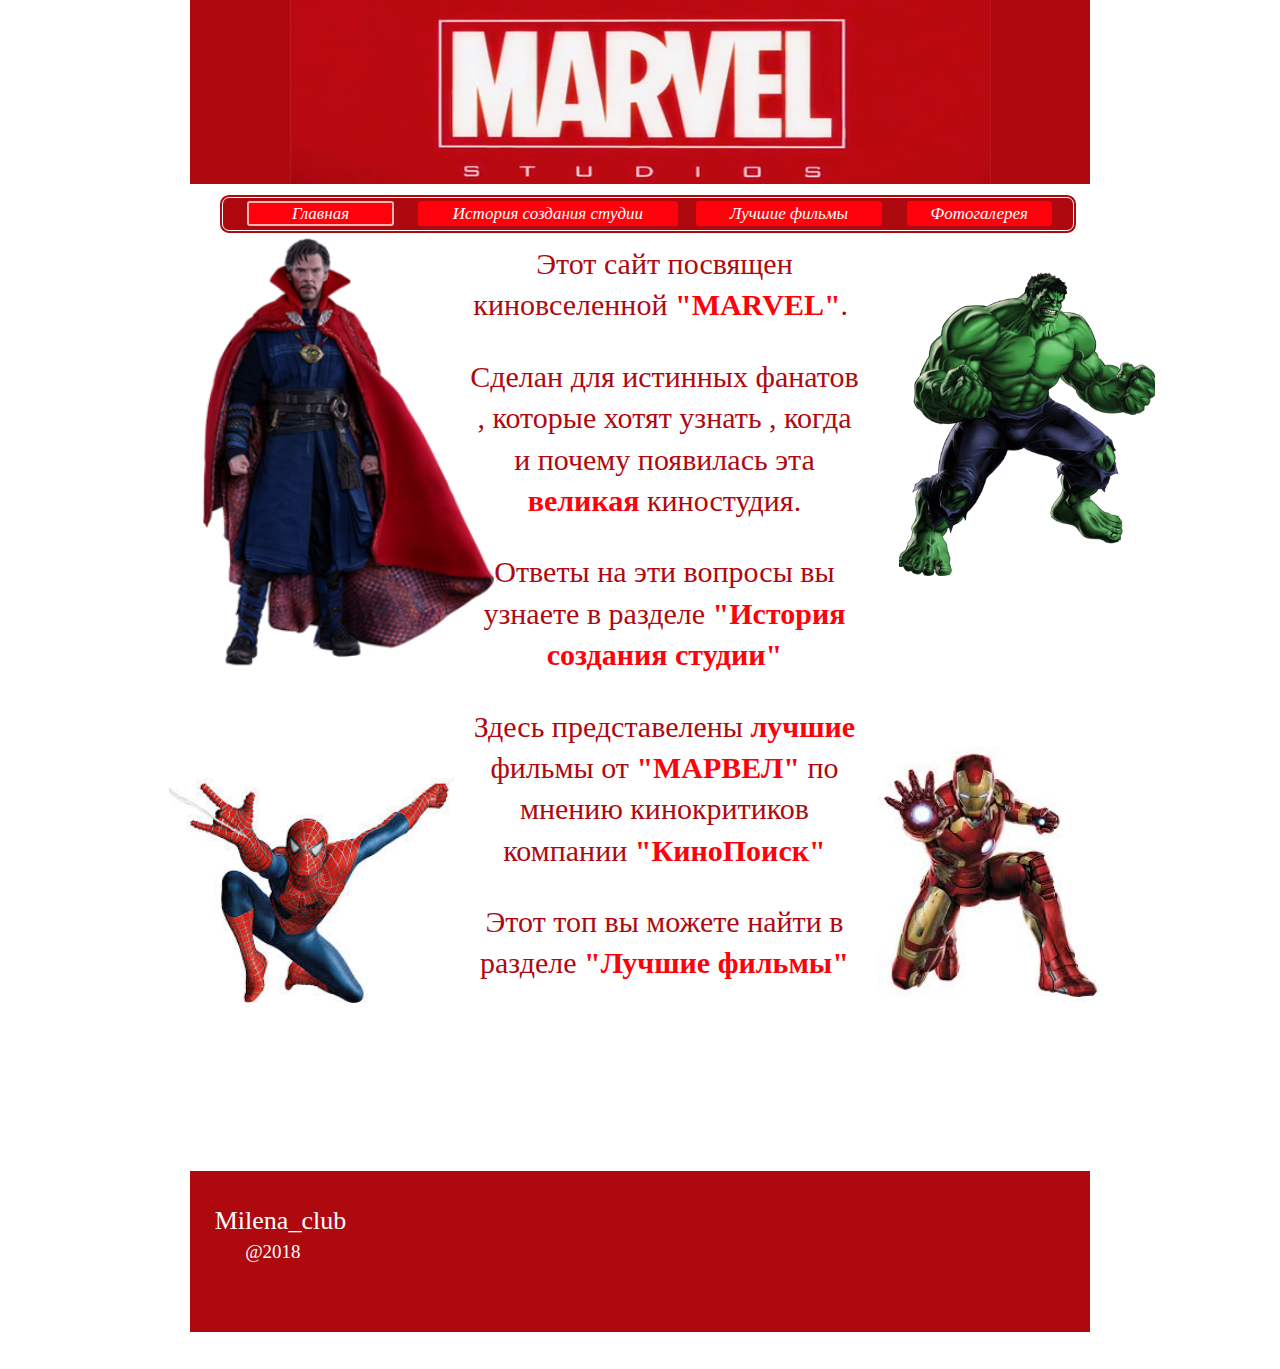
<file: index.html>
<!doctype html>
<html>
<head>
  <meta charset="utf-8">
  <meta name="viewport" content="initial-scale=1.0">
  <title>Marvel studios - лучшая компания в мире</title>
  <link rel="stylesheet" href="css/standardize.css">
  <link rel="stylesheet" href="css/index-grid.css">
  <link rel="stylesheet" href="css/index.css">
</head>
<body class="body page-index clearfix">
  <div class="container container-1 clearfix">
    <div class="container container-2"></div>
    <div class="element element-1"></div>
    <div class="container container-3 clearfix">
      <button onClick="window.location='index.html';" class="_button _button-1">Главная</button>
      <button onClick="window.location='index-copy.html';" class="_button _button-2">История создания студии</button>
      <button onClick="window.location='index-copy-copy.html';" class="_button _button-3">Лучшие фильмы</button>
      <button onClick="window.location='index-copy-copy2.html';" class="_button _button-4">Фотогалерея</button>
    </div>
    <div class="text text-1">
      <p>Этот сайт посвящен киновселенной <span>"MARVEL"</span>.&nbsp;</p>
      <p>Сделан для истинных фанатов , которые хотят узнать , когда и почему появилась эта <span>великая </span>киностудия.</p>
      <p>Ответы на эти вопросы вы узнаете в разделе <span>"История создания студии"</span></p>
      <p>Здесь представелены <span>лучшие </span>фильмы от <span>"МАРВЕЛ"</span> по мнению кинокритиков компании <span>"КиноПоиск"</span></p>
      <p>Этот топ вы можете найти в разделе <span>"Лучшие фильмы"</span></p>
</div>
    <div class="element element-2"></div>
    <div class="element element-3"></div>
    <div class="element element-4"></div>
    <div class="container container-4 clearfix">
      <p class="text text-2">Milena_club</p>
      <p class="text text-3">@2018</p>
    </div>
  </div>
</body>
</html>
</file>
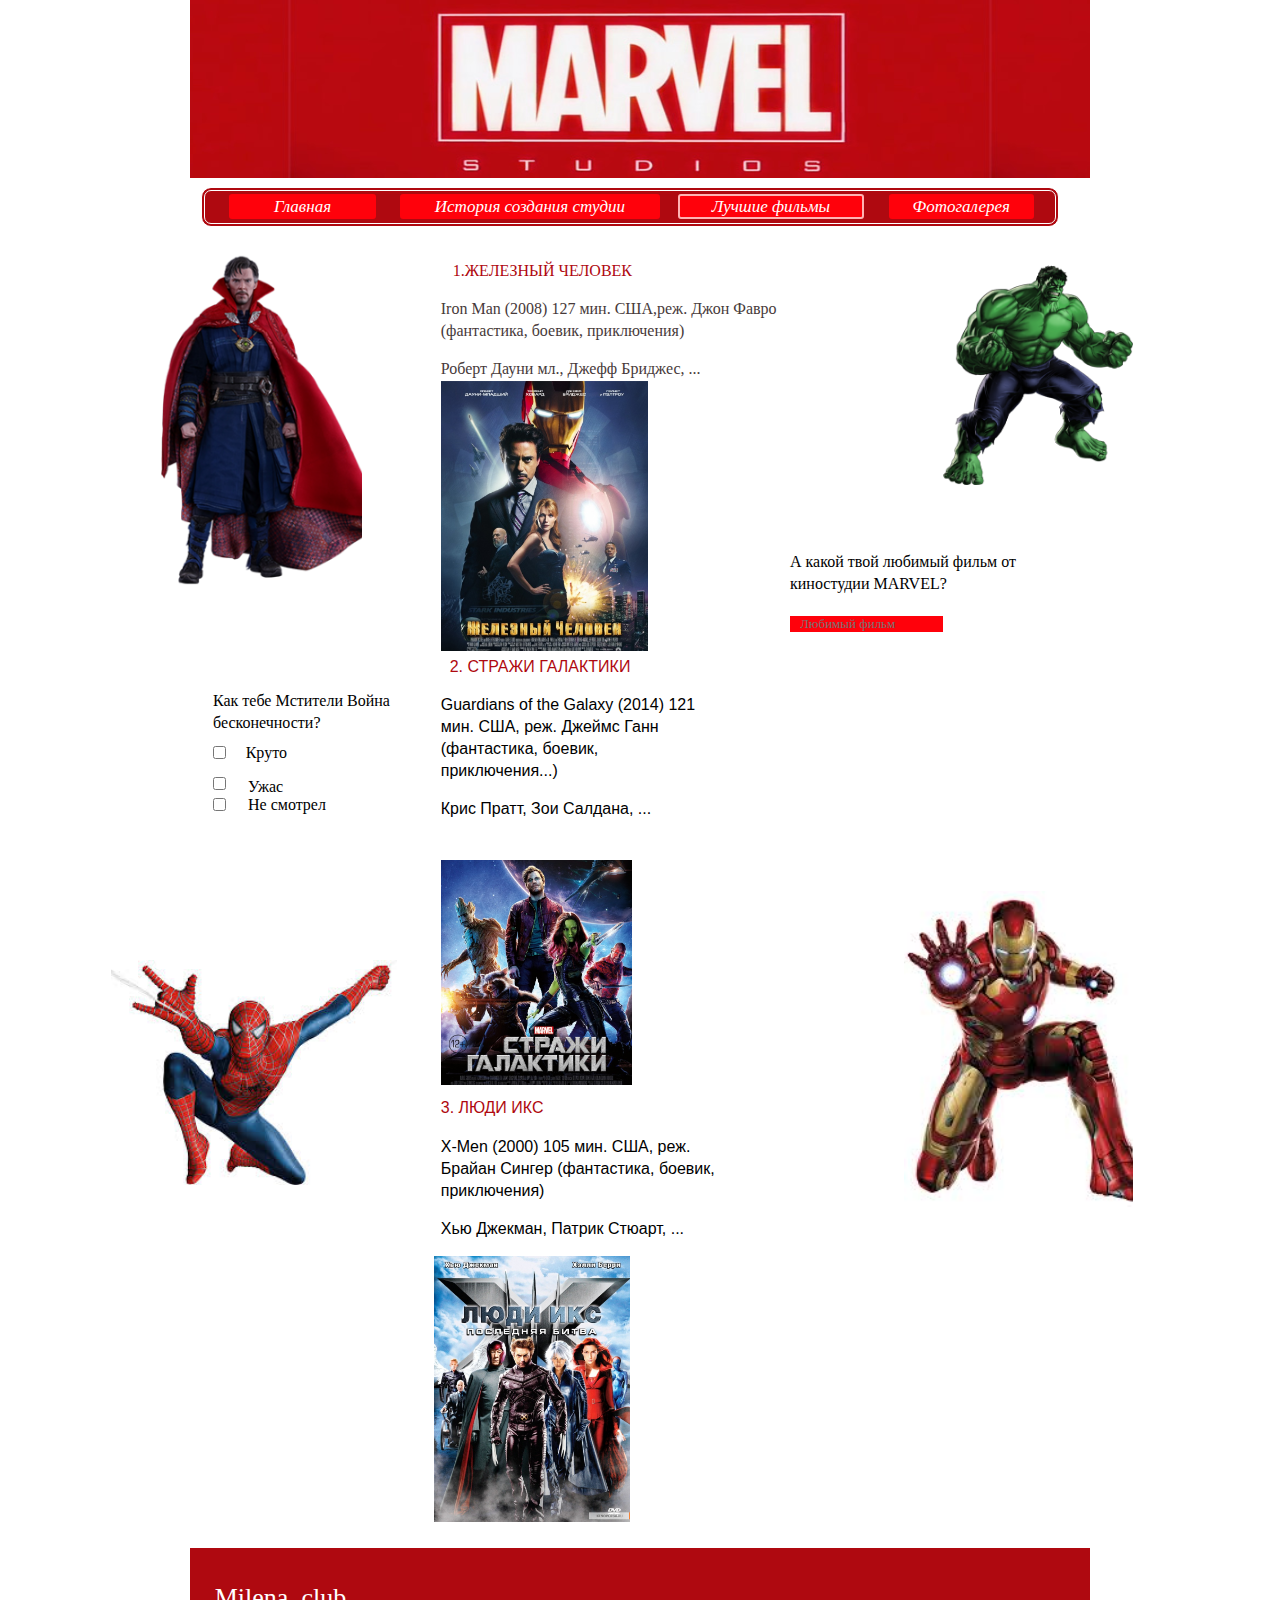
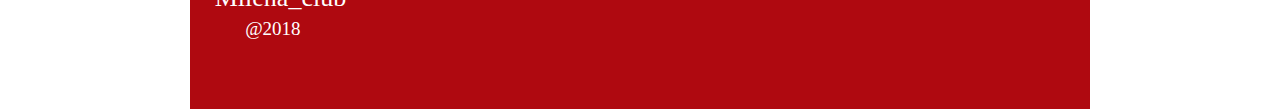
<file: index-copy-copy.html>
<!doctype html>
<html>
<head>
  <meta charset="utf-8">
  <meta name="viewport" content="initial-scale=1.0">
  <title>MARVEL</title>
  <link rel="stylesheet" href="css/standardize.css">
  <link rel="stylesheet" href="css/index-copy-copy-grid.css">
  <link rel="stylesheet" href="css/index-copy-copy.css">
</head>
<body class="body page-index-copy-copy clearfix">
  <div class="container container-1 clearfix">
    <div class="container container-2"></div>
    <div class="container container-3 clearfix">
      <button onClick="window.location='index.html';" class="_button _button-1">Главная</button>
      <button onClick="window.location='index-copy.html';" class="_button _button-2">История создания студии</button>
      <button onClick="window.location='index-copy-copy.html';" class="_button _button-3">Лучшие фильмы</button>
      <button onClick="window.location='index-copy-copy2.html';" class="_button _button-4">Фотогалерея</button>
      <div class="element element-1"></div>
    </div>
    <div class="text text-1">
      <p>
<span>&nbsp; &nbsp;1.Железный человек</span></p>
      <p><a>Iron Man (2008) 127 мин.
США,реж. Джон Фавро
(фантастика, боевик, приключения)</a></p>
      <p><a>Роберт Дауни мл., Джефф Бриджес, ...&nbsp;</a><br>
</p>
</div>
    <div class="element element-2"></div>
    <div class="element element-3"></div>
    <p class="text text-2">А какой твой любимый фильм от киностудии MARVEL?</p>
    <input class="_input" placeholder="Любимый фильм" type="text">
    <p class="text text-3">Как тебе Мстители Война бесконечности?</p>
    <label class="checkbox-label checkbox-label-1 clearfix">
      <input class="checkbox" type="checkbox">
      <p class="text text-4">Круто</p>
    </label>
    <input class="checkbox checkbox-2" type="checkbox">
    <label class="checkbox-label checkbox-label-2"></label>
    <label class="checkbox-label checkbox-label-3 clearfix">
      <input class="checkbox" type="checkbox">
      <p class="text text-5">Не смотрел</p>
    </label>
    <p class="text text-6">Ужас</p>
    <div class="text text-7">
      <p>
<span>&nbsp; 2. Стражи Галактики</span>
</p>
      <p>Guardians of the Galaxy (2014) 121 мин.
США, реж. Джеймс Ганн
(фантастика, боевик, приключения...)
</p>
      <p>Крис Пратт, Зои Салдана, ...</p>
</div>
    <div class="element element-4"></div>
    <div class="container container-4"></div>
    <div class="text text-8">
      <p>
 <span>3. Люди Икс</span>
</p>
      <p>X-Men (2000) 105 мин.
США, реж. Брайан Сингер
(фантастика, боевик, приключения)
</p>
      <p>Хью Джекман, Патрик Стюарт, ...</p>
</div>
    <div class="element element-5"></div>
    <div class="element element-6"></div>
    <div class="container container-5 clearfix">
      <p class="text text-9">Milena_club</p>
      <p class="text text-10">@2018</p>
    </div>
  </div>
</body>
</html>
</file>
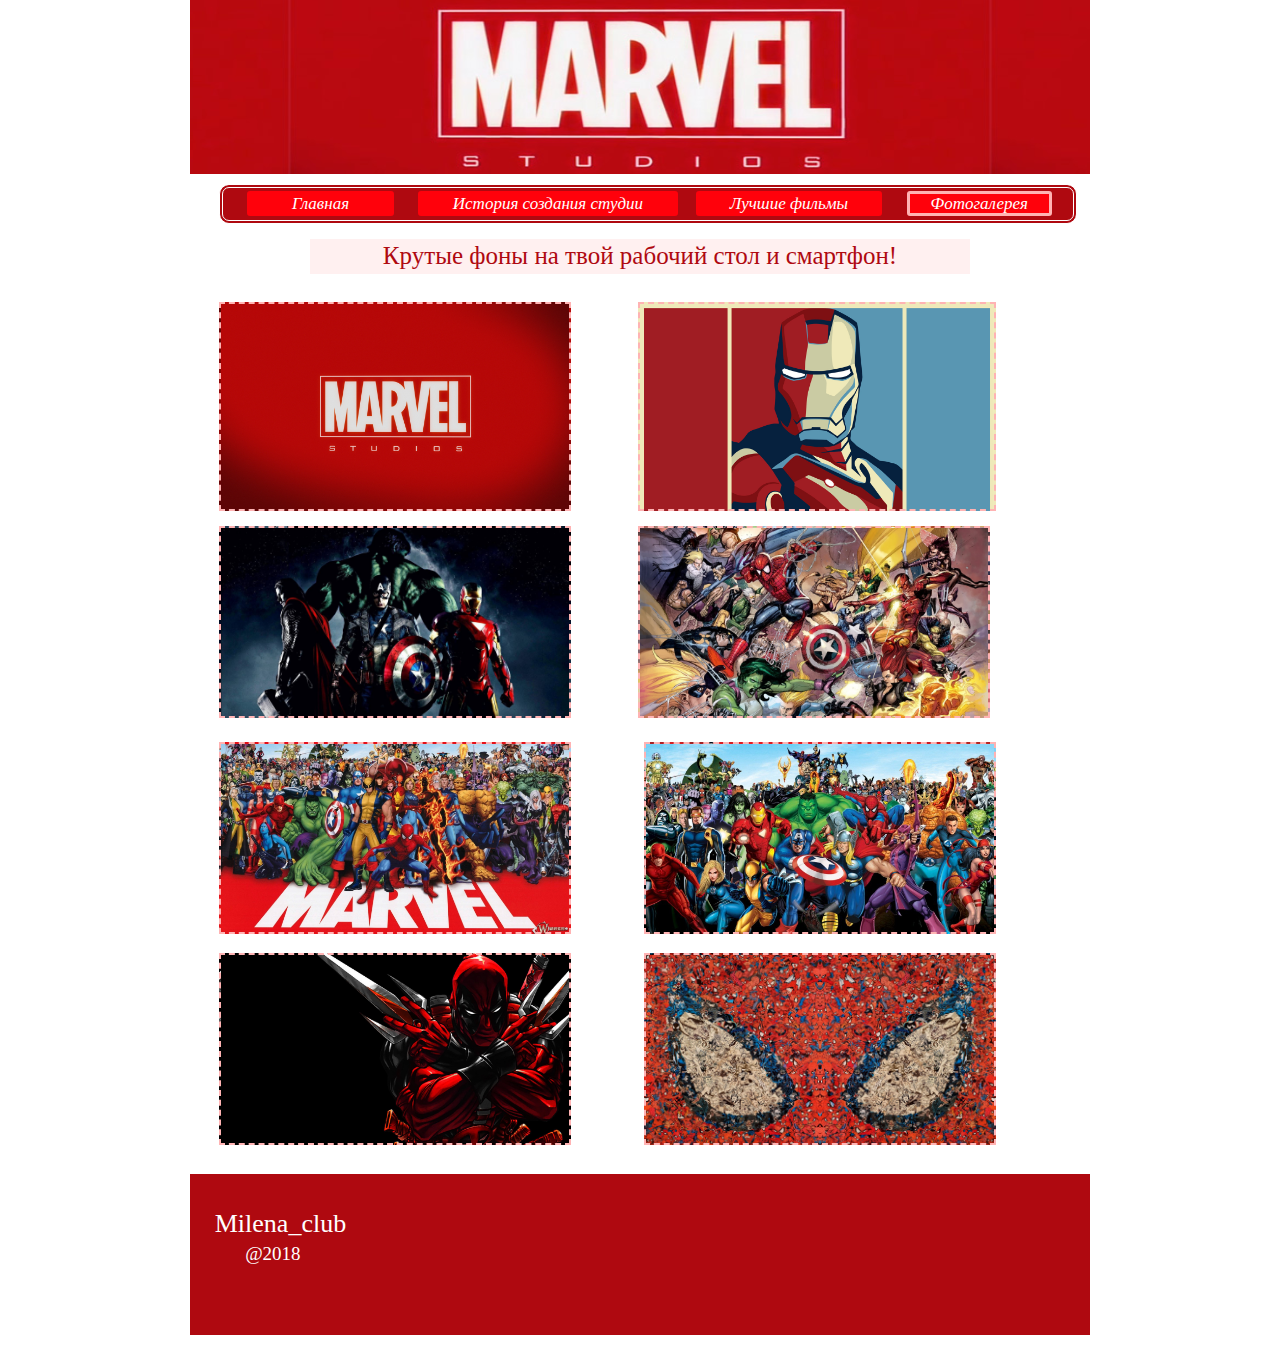
<file: index-copy-copy2.html>
<!doctype html>
<html>
<head>
  <meta charset="utf-8">
  <meta name="viewport" content="initial-scale=1.0">
  <title>Marvel - галерея</title>
  <link rel="stylesheet" href="css/standardize.css">
  <link rel="stylesheet" href="css/index-copy-copy2-grid.css">
  <link rel="stylesheet" href="css/index-copy-copy2.css">
</head>
<body class="body page-index-copy-copy2 clearfix">
  <div class="container _container container-1 clearfix">
    <div class="container container-2"></div>
    <div class="container _container container-3 clearfix">
      <button onClick="window.location='index.html';" class="_button _button-1">Главная</button>
      <button onClick="window.location='index-copy.html';" class="_button _button-2">История создания студии</button>
      <button onClick="window.location='index-copy-copy.html';" class="_button _button-3">Лучшие фильмы</button>
      <button onClick="window.location='index-copy-copy2.html';" class="_button _button-4">Фотогалерея</button>
    </div>
    <p class="text text-1">Крутые фоны на твой рабочий стол и смартфон!</p>
    <div class="element element-1"></div>
    <div class="element element-2"></div>
    <div class="element element-3"></div>
    <div class="element element-4"></div>
    <div class="element element-5"></div>
    <div class="element element-6"></div>
    <div class="element element-7"></div>
    <div class="element element-8"></div>
    <div class="container _container container-4 clearfix">
      <p class="text text-2">Milena_club</p>
      <p class="text text-3">@2018</p>
    </div>
  </div>
</body>
</html>
</file>
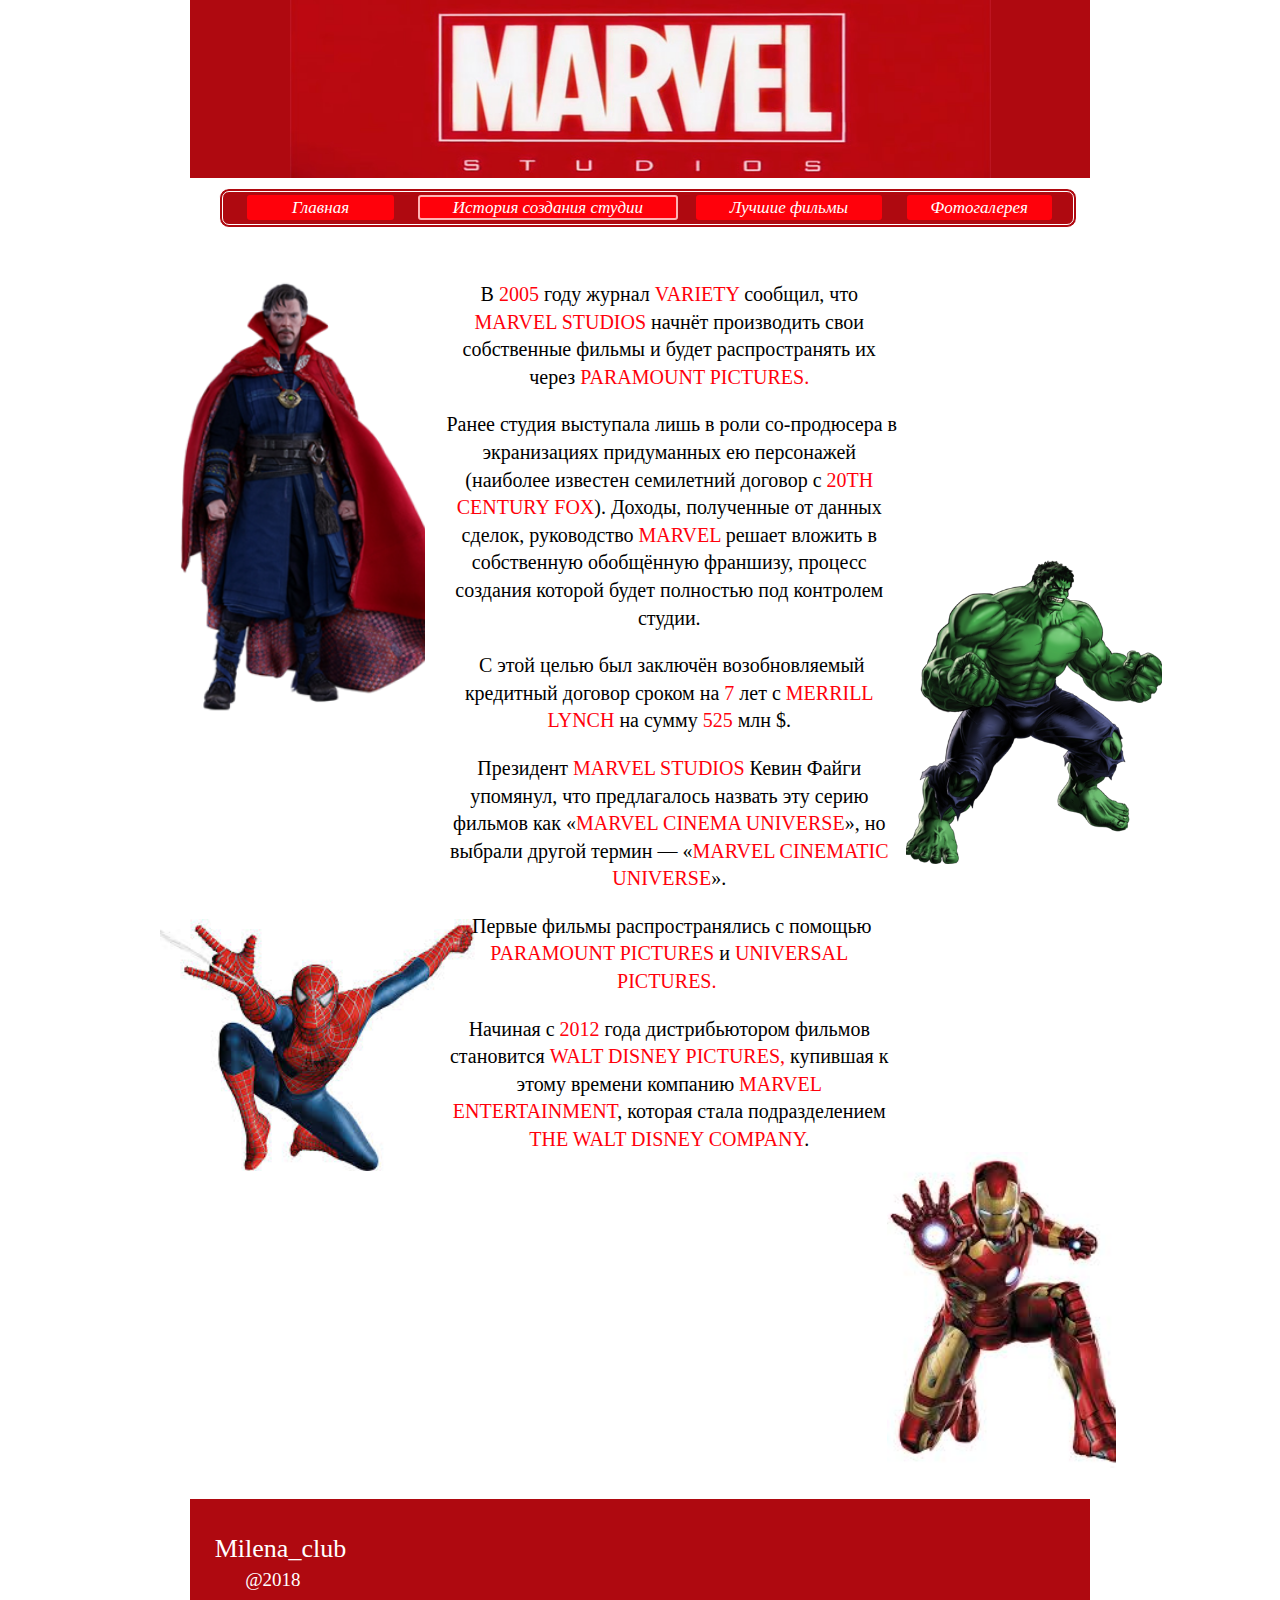
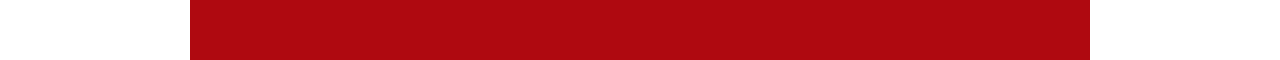
<file: index-copy.html>
<!doctype html>
<html>
<head>
  <meta charset="utf-8">
  <meta name="viewport" content="initial-scale=1.0">
  <title>MARVEL- история создания</title>
  <link rel="stylesheet" href="css/standardize.css">
  <link rel="stylesheet" href="css/index-copy-grid.css">
  <link rel="stylesheet" href="css/index-copy.css">
</head>
<body class="body page-index-copy clearfix">
  <div class="container _container container-1 clearfix">
    <div class="container container-2"></div>
    <div class="container _container container-3 clearfix">
      <button onClick="window.location='index.html';" class="_button _button-1">Главная</button>
      <button onClick="window.location='index-copy.html';" class="_button _button-2">История создания студии</button>
      <button onClick="window.location='index-copy-copy.html';" class="_button _button-3">Лучшие фильмы</button>
      <button onClick="window.location='index-copy-copy2.html';" class="_button _button-4">Фотогалерея</button>
    </div>
    <div class="element element-1"></div>
    <div class="text text-1">
      <p>В <span>2005</span> году журнал <span>Variety</span> сообщил, что <span>Marvel Studios</span> начнёт производить свои собственные фильмы и будет распространять их через<span> Paramount Pictures.</span></p>
      <p>&nbsp;Ранее студия выступала лишь в роли со-продюсера в экранизациях придуманных ею персонажей (наиболее известен семилетний договор с<span> 20th Century Fox</span>). Доходы, полученные от данных сделок, руководство <span>Marvel</span> решает вложить в собственную обобщённую франшизу, процесс создания которой будет полностью под контролем студии.</p>
      <p>&nbsp;С этой целью был заключён возобновляемый кредитный договор сроком на<span> 7</span> лет с <span>Merrill Lynch</span> на сумму <span>525 </span>млн $.</p>
      <p>Президент <span>Marvel Studios</span> Кевин Файги упомянул, что предлагалось назвать эту серию фильмов как «<span>Marvel Cinema Universe</span>», но выбрали другой термин — «<span>Marvel Cinematic Universe</span>».</p>
      <p>&nbsp;Первые фильмы распространялись с помощью <span>Paramount Pictures</span> и <span>Universal Pictures.&nbsp;</span></p>
      <p>Начиная с <span>2012</span> года дистрибьютором фильмов становится <span>Walt Disney Pictures,</span> купившая к этому времени компанию <span>Marvel Entertainment</span>, которая стала подразделением <span>The Walt Disney Company</span>.<br></p>
</div>
    <div class="element element-2"></div>
    <div class="element element-3"></div>
    <div class="container _container container-4 clearfix">
      <p class="text text-2">Milena_club</p>
      <p class="text text-3">@2018</p>
    </div>
    <div class="element element-4"></div>
  </div>
</body>
</html>
</file>
<file: css/index-grid.css>
.fluid-span-1 {
  width: 6.5%;
}

.fluid-span-2 {
  width: 15%;
}

.fluid-span-3 {
  width: 23.5%;
}

.fluid-span-4 {
  width: 32%;
}

.fluid-span-5 {
  width: 40.5%;
}

.fluid-span-6 {
  width: 49%;
}

.fluid-span-7 {
  width: 57.5%;
}

.fluid-span-8 {
  width: 66%;
}

.fluid-span-9 {
  width: 74.5%;
}

.fluid-span-10 {
  width: 83%;
}

.fluid-span-11 {
  width: 91.5%;
}

.fluid-span-12 {
  width: 100%;
}

.fluid-offset-1 {
  margin-left: 8.5%;
}

.fluid-offset-2 {
  margin-left: 17%;
}

.fluid-offset-3 {
  margin-left: 25.5%;
}

.fluid-offset-4 {
  margin-left: 34%;
}

.fluid-offset-5 {
  margin-left: 42.5%;
}

.fluid-offset-6 {
  margin-left: 51%;
}

.fluid-offset-7 {
  margin-left: 59.5%;
}

.fluid-offset-8 {
  margin-left: 68%;
}

.fluid-offset-9 {
  margin-left: 76.5%;
}

.fluid-offset-10 {
  margin-left: 85%;
}

.fluid-offset-11 {
  margin-left: 93.5%;
}
</file>
<file: css/index.css>
body {
  background-color: rgb(255, 255, 255);
  font: 400 1.875em/1.38 'Trebuchet MS';
  color: rgb(175, 9, 16);
}

.container .container {
  float: left;
  background-color: rgb(175, 9, 16);
}

.element {
  position: relative;
  float: left;
  clear: both;
  background-repeat: no-repeat;
}

.text {
  float: left;
}

.text-1 p {
  margin-bottom: 1em;
}

._button {
  display: block;
  float: left;
  height: 25px;
  margin-top: 3px;
  border-radius: 3px;
  background-color: rgb(255, 1, 11);
  font-style: italic;
  font-size: 0.567em;
  text-align: center;
  color: rgb(255, 255, 255);
}

._button:hover {
  background-color: rgb(255, 59, 67);
}

._button:active {
  background-color: rgb(255, 59, 67);
}

.container-1 {
  width: 900px;
  height: 1351px;
  margin: 18px auto 0;
}

.container-2 {
  width: 100%;
  height: 186px;
  margin-top: -20px;
  background-image: url('../images/marvelstudioslogo%20(1).jpg');
  background-repeat: no-repeat;
  background-size: 701px 311px;
  background-position: center center;
}

.container-3 {
  position: relative;
  clear: both;
  z-index: 6;
  width: 95.25%;
  height: 40px;
  margin: -484px 0 0 3.25%;
  border: 4px double rgb(255, 255, 255);
  border-radius: 10px;
}

.container-4 {
  width: 100%;
  height: 161px;
  margin-top: 17px;
}

.element-1 {
  z-index: 1;
  width: 344px;
  height: 467px;
  margin: 27px 0 0 -0.88889%;
  background-image: url('../images/doctor-strange-286x400.png');
  background-size: contain;
  background-position: left top;
  background-color: rgba(222, 222, 222, 0);
}

.element-2 {
  z-index: 12;
  width: 256px;
  height: 403px;
  margin: -931px 0 0 78.75%;
  background-image: url('../images/Hulk_Portrait_Art.png');
  background-size: 263px auto;
  background-position: center center;
  background-color: rgba(222, 222, 222, 0);
}

.element-3 {
  z-index: 11;
  width: 298px;
  height: 279px;
  margin: -376px 0 0 -2.375%;
  background-image: url('../images/%D0%91%D0%B5%D0%B7%20%D0%BD%D0%B0%D0%B7%D0%B2%D0%B0%D0%BD%D0%B8%D1%8F%20(1).jpg');
  background-size: 96% auto;
  background-position: left top;
  background-color: rgba(222, 222, 222, 0);
}

.element-4 {
  z-index: 10;
  width: 241px;
  height: 457px;
  margin: -462px 0 0 76.2222199999%;
  background-image: url('../images/%D0%91%D0%B5%D0%B7%20%D0%BD%D0%B0%D0%B7%D0%B2%D0%B0%D0%BD%D0%B8%D1%8F.jpg');
  background-size: 224px 255px;
  background-position: 11% 27%;
}

.text-1 {
  position: relative;
  z-index: 13;
  width: 43.8888888888%;
  height: 911px;
  min-height: 432px;
  margin: -435px 0 0 30.77431%;
  font-size: 1em;
  text-align: center;
  color: rgb(175, 9, 16);
}

.text-2 {
  width: 18.875%;
  min-height: 1px;
  margin: 32px 0 0 2.75%;
  font-size: 0.867em;
  color: rgb(255, 255, 255);
}

.text-3 {
  clear: both;
  margin-left: 6.125%;
  font-size: 0.633em;
  color: rgb(255, 255, 255);
}

.container ._button-1 {
  width: 17.374005305%;
  margin-left: 2.76899%;
  border: 2px solid rgb(255, 179, 179);
}

.container ._button-1:active {
  border: 1px solid rgb(255, 154, 158);
}

.container ._button-2 {
  width: 30.6366047745%;
  margin-left: 2.76899%;
}

.container ._button-3 {
  width: 21.8832891246%;
  margin-left: 2.11768%;
}

.container ._button-4 {
  width: 17.1087533156%;
  margin-left: 2.91802%;
}

.text span {
  border-top-width: 0;
  border-right-width: 0;
  border-bottom-width: 0;
  border-left-width: 0;
  border-color: transparent;
  border-style: none;
  border-top-left-radius: 0;
  border-top-right-radius: 0;
  border-bottom-right-radius: 0;
  border-bottom-left-radius: 0;
  background-color: transparent;
  font-family: inherit;
  font-style: normal;
  font-size: inherit;
  font-weight: 700;
  text-transform: none;
  text-decoration: none;
  letter-spacing: inherit;
  word-spacing: inherit;
  color: rgb(255, 1, 11);
  opacity: 1;
  word-break: normal;
  word-wrap: normal;
  white-space: normal;
}
</file>
<file: css/index-copy-copy-grid.css>
.fluid-span-1 {
  width: 6.5%;
}

.fluid-span-2 {
  width: 15%;
}

.fluid-span-3 {
  width: 23.5%;
}

.fluid-span-4 {
  width: 32%;
}

.fluid-span-5 {
  width: 40.5%;
}

.fluid-span-6 {
  width: 49%;
}

.fluid-span-7 {
  width: 57.5%;
}

.fluid-span-8 {
  width: 66%;
}

.fluid-span-9 {
  width: 74.5%;
}

.fluid-span-10 {
  width: 83%;
}

.fluid-span-11 {
  width: 91.5%;
}

.fluid-span-12 {
  width: 100%;
}

.fluid-offset-1 {
  margin-left: 8.5%;
}

.fluid-offset-2 {
  margin-left: 17%;
}

.fluid-offset-3 {
  margin-left: 25.5%;
}

.fluid-offset-4 {
  margin-left: 34%;
}

.fluid-offset-5 {
  margin-left: 42.5%;
}

.fluid-offset-6 {
  margin-left: 51%;
}

.fluid-offset-7 {
  margin-left: 59.5%;
}

.fluid-offset-8 {
  margin-left: 68%;
}

.fluid-offset-9 {
  margin-left: 76.5%;
}

.fluid-offset-10 {
  margin-left: 85%;
}

.fluid-offset-11 {
  margin-left: 93.5%;
}
</file>
<file: css/index-copy-copy.css>
body {
  background-color: rgb(255, 255, 255);
  font: 400 1em/1.38 'Trebuchet MS';
  color: rgb(0, 0, 0);
}

.checkbox {
  display: block;
  float: left;
  margin-top: 3px;
}

.checkbox-label {
  display: block;
  position: relative;
  float: left;
  margin-left: 2.55556%;
}

.checkbox-label .text {
  clear: both;
  margin-top: -17px;
  font-size: 1em;
  color: rgb(0, 0, 0);
}

.container .container {
  float: left;
}

.element {
  float: left;
}

.text {
  float: left;
}

.text-1 p,
.text-7 p,
.text-8 p {
  margin-bottom: 1em;
}

._button {
  display: block;
  float: left;
  height: 25px;
  margin-top: 3px;
  border-radius: 3px;
  background-color: rgb(255, 1, 11);
  font-style: italic;
  font-size: 1.063em;
  text-align: center;
  color: rgb(255, 255, 255);
}

._button:active,
._button:hover {
  background-color: rgb(255, 59, 67);
}

._input {
  display: block;
  position: relative;
  float: left;
  z-index: 20;
  width: 17%;
  margin: -74px 0 0 66.66493%;
  padding: 0 10px;
  background-color: rgb(255, 1, 11);
  font-size: 0.813em;
  color: rgb(255, 255, 255);
}

._input:hover {
  background-color: rgb(175, 9, 16);
}

._input:focus {
  background-color: rgb(255, 255, 255);
  color: rgb(175, 9, 16);
}

.checkbox-2 {
  position: relative;
  z-index: 25;
  margin-left: 2.55556%;
}

.checkbox-label-1 {
  clear: both;
  z-index: 24;
  width: 3%;
  margin-top: -31px;
}

.checkbox-label-2 {
  clear: both;
  z-index: 26;
  width: 3.8888888888%;
  height: 22px;
  margin-top: -26px;
}

.checkbox-label-3 {
  z-index: 30;
  width: 3.8888888888%;
  height: 25px;
  margin-top: 5px;
}

.container-1 {
  width: 900px;
  height: 1685px;
  margin: 12px auto 0;
}

.container-2 {
  width: 100%;
  height: 186px;
  margin-top: -20px;
  background-image: url('../images/marvelstudioslogo%20(1).jpg');
  background-repeat: repeat-x;
  background-size: 701px 311px;
  background-position: center center;
}

.container-3 {
  position: relative;
  clear: both;
  z-index: 6;
  width: 95.25%;
  height: 40px;
  margin: 9px 0 0 1.25%;
  border: 4px double rgb(255, 255, 255);
  border-radius: 10px;
  background-color: rgb(175, 9, 16);
}

.container-4 {
  position: relative;
  z-index: 16;
  width: 21.2222222222%;
  height: 225px;
  margin: 24px 0 0 3.51042%;
  background-image: url('../images/689066.jpg');
  background-size: cover;
  background-position: center center;
}

.container-5 {
  width: 100%;
  height: 161px;
  margin-top: 26px;
  background-color: rgb(175, 9, 16);
}

.element-1 {
  clear: both;
  width: 217px;
  height: 359px;
  margin: 16px 0 0 -7.10001%;
  background: url('../images/doctor-strange-286x400.png') rgba(222, 222, 222, 0);
  background-size: cover;
  background-position: left top;
}

.element-2 {
  position: relative;
  clear: both;
  z-index: 14;
  width: 23%;
  height: 270px;
  margin: -309px 0 0 27.86111%;
  background: url('../images/61237.jpg') rgb(222, 222, 222);
  background-size: cover;
  background-position: left top;
}

.element-3 {
  position: relative;
  clear: both;
  z-index: 13;
  width: 21.1111111111%;
  height: 317px;
  margin: -474px 0 0 83.63889%;
  background: url('../images/Hulk_Portrait_Art.png') rgba(222, 222, 222, 0);
  background-repeat: no-repeat;
  background-size: contain;
  background-position: center center;
}

.element-4 {
  position: relative;
  clear: both;
  z-index: 11;
  width: 33.125%;
  height: 279px;
  margin: 124px 0 0 -8.77431%;
  background: url('../images/%D0%91%D0%B5%D0%B7%20%D0%BD%D0%B0%D0%B7%D0%B2%D0%B0%D0%BD%D0%B8%D1%8F%20(1).jpg') rgba(222, 222, 222, 0);
  background-repeat: no-repeat;
  background-size: 96% auto;
  background-position: left top;
}

.element-5 {
  position: relative;
  z-index: 18;
  width: 27.3333333333%;
  height: 266px;
  margin-left: 24.3316%;
  background: url('../images/61361.jpg') rgba(222, 222, 222, 0);
  background-repeat: no-repeat;
  background-size: contain;
  background-position: center center;
}

.element-6 {
  position: relative;
  clear: both;
  z-index: 10;
  width: 25.3749999999%;
  height: 457px;
  margin: -669px 0 0 79.375%;
  background-image: url('../images/%D0%91%D0%B5%D0%B7%20%D0%BD%D0%B0%D0%B7%D0%B2%D0%B0%D0%BD%D0%B8%D1%8F.jpg');
  background-repeat: no-repeat;
  background-size: 264px auto;
  background-position: 11% 27%;
}

.text-1 {
  position: relative;
  clear: both;
  z-index: 12;
  width: 44.2222222222%;
  height: 301px;
  min-height: 430px;
  margin: 33px 0 0 27.86111%;
  font-size: 1em;
  color: rgb(0, 0, 0);
}

.text-10 {
  clear: both;
  margin-left: 6.125%;
  font-size: 1.188em;
  color: rgb(255, 255, 255);
}

.text-2 {
  position: relative;
  z-index: 19;
  width: 28%;
  margin: -139px 0 0 66.66667%;
  font-size: 1em;
  color: rgb(0, 0, 0);
}

.text-3 {
  position: relative;
  z-index: 21;
  width: 23.7777777777%;
  min-height: 84px;
  margin-left: 2.55556%;
  font-size: 1em;
  color: rgb(0, 0, 0);
}

.text-4 {
  width: 105.2631578947%;
  margin-left: 121.00694%;
}

.text-5 {
  width: 374.2857142857%;
  margin-left: 100%;
}

.text-6 {
  position: relative;
  clear: both;
  z-index: 27;
  margin: -44px 0 0 6.44271%;
  font-size: 1em;
  color: rgb(0, 0, 0);
}

.text-7 {
  position: relative;
  z-index: 15;
  width: 30.4444444444%;
  margin: -164px 0 0 27.86111%;
  font-family: Helvetica;
  font-size: 1em;
  color: rgb(0, 0, 0);
}

.text-8 {
  position: relative;
  clear: both;
  z-index: 17;
  width: 30.4444444444%;
  margin: -142px 0 0 27.86111%;
  font-family: Helvetica;
  font-size: 1em;
  color: rgb(0, 0, 0);
}

.text-9 {
  width: 18.875%;
  min-height: 1px;
  margin: 32px 0 0 2.75%;
  font-size: 1.625em;
  color: rgb(255, 255, 255);
}

.container ._button-1 {
  position: relative;
  z-index: 5;
  width: 17.374005305%;
  margin-left: 2.76899%;
}

.container ._button-2 {
  width: 30.6366047745%;
  margin-left: 2.76899%;
}

.container ._button-3 {
  width: 21.8832891246%;
  margin-left: 2.11768%;
  border: 2px solid rgb(255, 179, 179);
}

.container ._button-4 {
  width: 17.1087533156%;
  margin-left: 2.91802%;
}

.text a {
  border-top-width: 0;
  border-right-width: 0;
  border-bottom-width: 0;
  border-left-width: 0;
  border-color: transparent;
  border-style: none;
  border-top-left-radius: 0;
  border-top-right-radius: 0;
  border-bottom-right-radius: 0;
  border-bottom-left-radius: 0;
  background-color: transparent;
  font-family: inherit;
  font-style: inherit;
  font-size: inherit;
  font-weight: inherit;
  text-transform: inherit;
  text-decoration: inherit;
  letter-spacing: inherit;
  word-spacing: inherit;
  color: rgb(71, 58, 58);
  opacity: 1;
  word-break: normal;
  word-wrap: normal;
  white-space: normal;
}

.text span {
  border-top-width: 0;
  border-right-width: 0;
  border-bottom-width: 0;
  border-left-width: 0;
  border-color: transparent;
  border-style: none;
  border-top-left-radius: 0;
  border-top-right-radius: 0;
  border-bottom-right-radius: 0;
  border-bottom-left-radius: 0;
  background-color: transparent;
  font-family: inherit;
  font-style: inherit;
  font-size: inherit;
  font-weight: inherit;
  text-transform: uppercase;
  text-decoration: inherit;
  letter-spacing: inherit;
  word-spacing: inherit;
  color: rgb(175, 9, 16);
  opacity: 1;
  word-break: normal;
  word-wrap: normal;
  white-space: normal;
}
</file>
<file: css/index-copy-copy2-grid.css>
.fluid-span-1 {
  width: 6.5%;
}

.fluid-span-2 {
  width: 15%;
}

.fluid-span-3 {
  width: 23.5%;
}

.fluid-span-4 {
  width: 32%;
}

.fluid-span-5 {
  width: 40.5%;
}

.fluid-span-6 {
  width: 49%;
}

.fluid-span-7 {
  width: 57.5%;
}

.fluid-span-8 {
  width: 66%;
}

.fluid-span-9 {
  width: 74.5%;
}

.fluid-span-10 {
  width: 83%;
}

.fluid-span-11 {
  width: 91.5%;
}

.fluid-span-12 {
  width: 100%;
}

.fluid-offset-1 {
  margin-left: 8.5%;
}

.fluid-offset-2 {
  margin-left: 17%;
}

.fluid-offset-3 {
  margin-left: 25.5%;
}

.fluid-offset-4 {
  margin-left: 34%;
}

.fluid-offset-5 {
  margin-left: 42.5%;
}

.fluid-offset-6 {
  margin-left: 51%;
}

.fluid-offset-7 {
  margin-left: 59.5%;
}

.fluid-offset-8 {
  margin-left: 68%;
}

.fluid-offset-9 {
  margin-left: 76.5%;
}

.fluid-offset-10 {
  margin-left: 85%;
}

.fluid-offset-11 {
  margin-left: 93.5%;
}
</file>
<file: css/index-copy-copy2.css>
body {
  background-color: rgb(255, 255, 255);
  font: 400 1.063em/1.38 'Trebuchet MS';
  color: rgb(255, 255, 255);
}

.container .container {
  float: left;
}

.element {
  position: relative;
  float: left;
  border: 2px dashed rgb(255, 179, 179);
  background-size: cover;
  background-color: rgb(222, 222, 222);
}

._button {
  display: block;
  float: left;
  height: 25px;
  margin-top: 3px;
  border-radius: 3px;
  background-color: rgb(255, 1, 11);
  font-style: italic;
  font-size: 1em;
  text-align: center;
  color: rgb(255, 255, 255);
}

._button:active,
._button:hover {
  background-color: rgb(255, 59, 67);
}

.container ._container {
  clear: both;
  background-color: rgb(175, 9, 16);
}

.container-1 {
  width: 900px;
  height: 1351px;
  margin: 8px auto 0;
}

.container-2 {
  width: 100%;
  height: 186px;
  margin-top: -20px;
  background-image: url('../images/marvelstudioslogo%20(1).jpg');
  background-repeat: repeat-x;
  background-size: 701px 311px;
  background-position: center center;
}

.container-3 {
  width: 95.25%;
  height: 40px;
  margin: 10px 0 0 3.25%;
  border: 4px double rgb(255, 255, 255);
  border-radius: 10px;
}

.container-4 {
  width: 100%;
  height: 161px;
  margin-top: 29px;
}

.element-1 {
  clear: both;
  z-index: 10;
  width: 352px;
  height: 209px;
  margin: 28px 0 0 3.25%;
  background-image: url('../images/rabstol_net_film_studio_09.jpg');
  background-position: center center;
}

.element-2 {
  z-index: 11;
  width: 39.7777777777%;
  height: 209px;
  margin: 28px 0 0 7.41667%;
  background-image: url('../images/8457.jpg');
  background-position: left top;
}

.element-3 {
  clear: both;
  z-index: 12;
  width: 39.1111111111%;
  height: 192px;
  margin: 15px 0 0 3.25%;
  background-image: url('../images/marvel-wallpaper-photo-For-Desktop-Wallpaper.jpg');
  background-position: left top;
}

.element-4 {
  z-index: 13;
  width: 39.1111111111%;
  height: 192px;
  margin: 15px 0 0 7.41667%;
  background-image: url('../images/civil-war-marvel-1920x1080-wallpaper.jpg');
  background-position: left top;
}

.element-5 {
  clear: both;
  z-index: 14;
  width: 39.1111111111%;
  height: 192px;
  margin: 24px 0 0 3.25%;
  background-image: url('../images/wpapers_ru_Marvel.jpg');
  background-position: left top;
}

.element-6 {
  z-index: 15;
  width: 39.1111111111%;
  height: 192px;
  margin: 24px 0 0 8.0816%;
  background-image: url('../images/thumb-1920-322791.jpg');
  background-position: left top;
}

.element-7 {
  clear: both;
  z-index: 16;
  width: 39.1111111111%;
  height: 192px;
  margin: 19px 0 0 3.25%;
  background-image: url('../images/15-_20160212_1668420034.jpg');
  background-position: center center;
}

.element-8 {
  z-index: 17;
  width: 39.1111111111%;
  height: 192px;
  margin: 19px 0 0 8.0816%;
  background-image: url('../images/spider-man-marvel-eyes-red-hd-720P-wallpaper.jpg');
  background-position: left top;
}

.text-1 {
  width: 73.3333333333%;
  margin: 231px auto 0;
  background-color: rgba(255, 179, 179, 0.2);
  font-size: 1.471em;
  text-align: center;
  color: rgb(175, 9, 16);
}

.text-2 {
  float: left;
  width: 18.875%;
  min-height: 1px;
  margin: 32px 0 0 2.75%;
  font-size: 1.529em;
  color: rgb(255, 255, 255);
}

.text-3 {
  float: left;
  clear: both;
  margin-left: 6.125%;
  font-size: 1.118em;
  color: rgb(255, 255, 255);
}

.container ._button-1 {
  width: 17.374005305%;
  margin-left: 2.76899%;
}

.container ._button-2 {
  width: 30.6366047745%;
  margin-left: 2.76899%;
}

.container ._button-3 {
  width: 21.8832891246%;
  margin-left: 2.11768%;
}

.container ._button-4 {
  width: 17.1087533156%;
  margin-left: 2.91802%;
  border: 3px solid rgb(255, 179, 179);
}
</file>
<file: css/index-copy-grid.css>
.fluid-span-1 {
  width: 6.5%;
}

.fluid-span-2 {
  width: 15%;
}

.fluid-span-3 {
  width: 23.5%;
}

.fluid-span-4 {
  width: 32%;
}

.fluid-span-5 {
  width: 40.5%;
}

.fluid-span-6 {
  width: 49%;
}

.fluid-span-7 {
  width: 57.5%;
}

.fluid-span-8 {
  width: 66%;
}

.fluid-span-9 {
  width: 74.5%;
}

.fluid-span-10 {
  width: 83%;
}

.fluid-span-11 {
  width: 91.5%;
}

.fluid-span-12 {
  width: 100%;
}

.fluid-offset-1 {
  margin-left: 8.5%;
}

.fluid-offset-2 {
  margin-left: 17%;
}

.fluid-offset-3 {
  margin-left: 25.5%;
}

.fluid-offset-4 {
  margin-left: 34%;
}

.fluid-offset-5 {
  margin-left: 42.5%;
}

.fluid-offset-6 {
  margin-left: 51%;
}

.fluid-offset-7 {
  margin-left: 59.5%;
}

.fluid-offset-8 {
  margin-left: 68%;
}

.fluid-offset-9 {
  margin-left: 76.5%;
}

.fluid-offset-10 {
  margin-left: 85%;
}

.fluid-offset-11 {
  margin-left: 93.5%;
}
</file>
<file: css/index-copy.css>
body {
  background-color: rgb(255, 255, 255);
  font: 400 1.25em/1.38 'Trebuchet MS';
  color: rgb(0, 0, 0);
}

.container .container {
  float: left;
  background-color: rgb(175, 9, 16);
}

.element {
  position: relative;
  float: left;
  clear: both;
}

.text {
  float: left;
}

.text-1 p {
  margin-bottom: 1em;
}

._button {
  display: block;
  float: left;
  height: 25px;
  margin-top: 3px;
  border-radius: 3px;
  background-color: rgb(255, 1, 11);
  font-style: italic;
  font-size: 0.85em;
  text-align: center;
  color: rgb(255, 255, 255);
}

._button:active,
._button:hover {
  background-color: rgb(255, 59, 67);
}

.container ._container {
  clear: both;
}

.container-1 {
  width: 900px;
  height: 1351px;
  margin: 12px auto 0;
}

.container-2 {
  width: 100%;
  height: 186px;
  margin-top: -20px;
  background-image: url('../images/marvelstudioslogo%20(1).jpg');
  background-repeat: no-repeat;
  background-size: 701px 311px;
  background-position: center center;
}

.container-3 {
  width: 95.25%;
  height: 40px;
  margin: 10px 0 0 3.25%;
  border: 4px double rgb(255, 255, 255);
  border-radius: 10px;
}

.container-4 {
  position: relative;
  z-index: 9;
  width: 100%;
  height: 161px;
  margin-top: 289px;
}

.element-1 {
  z-index: 1;
  width: 29.5%;
  height: 467px;
  margin: 28px 0 0 -3.375%;
  background: url('../images/doctor-strange-286x400.png') rgba(222, 222, 222, 0);
  background-size: cover;
  background-position: left top;
}

.element-2 {
  z-index: 12;
  width: 28.4999999999%;
  height: 403px;
  margin: -663px 0 0 79.52778%;
  background: url('../images/Hulk_Portrait_Art.png') rgba(222, 222, 222, 0);
  background-repeat: no-repeat;
  background-size: 263px auto;
  background-position: center center;
}

.element-3 {
  z-index: 11;
  width: 37.1111111111%;
  height: 291px;
  margin: -255px 0 0 -3.375%;
  background: url('../images/%D0%91%D0%B5%D0%B7%20%D0%BD%D0%B0%D0%B7%D0%B2%D0%B0%D0%BD%D0%B8%D1%8F%20(1).jpg') rgba(222, 222, 222, 0);
  background-repeat: no-repeat;
  background-size: 96% auto;
  background-position: left top;
}

.element-4 {
  z-index: 10;
  width: 25.3749999999%;
  height: 457px;
  margin: -545px 0 0 77.4722199999%;
  background-image: url('../images/%D0%91%D0%B5%D0%B7%20%D0%BD%D0%B0%D0%B7%D0%B2%D0%B0%D0%BD%D0%B8%D1%8F.jpg');
  background-repeat: no-repeat;
  background-size: 264px auto;
  background-position: 11% 27%;
}

.text-1 {
  position: relative;
  z-index: 13;
  width: 51%;
  margin: 53px 0 0 1.625%;
  background-color: rgba(222, 222, 222, 0);
  font-size: 1em;
  text-align: center;
  color: rgb(0, 0, 0);
}

.text-2 {
  width: 18.875%;
  min-height: 1px;
  margin: 32px 0 0 2.75%;
  font-size: 1.3em;
  color: rgb(255, 255, 255);
}

.text-3 {
  clear: both;
  margin-left: 6.125%;
  font-size: 0.95em;
  color: rgb(255, 255, 255);
}

.container ._button-1 {
  width: 17.374005305%;
  margin-left: 2.76899%;
}

.container ._button-2 {
  width: 30.6366047745%;
  margin-left: 2.76899%;
  border: 2px solid rgb(255, 179, 179);
}

.container ._button-3 {
  width: 21.8832891246%;
  margin-left: 2.11768%;
}

.container ._button-4 {
  width: 17.1087533156%;
  margin-left: 2.91802%;
}

.text span {
  border-top-width: 0;
  border-right-width: 0;
  border-bottom-width: 0;
  border-left-width: 0;
  border-color: transparent;
  border-style: none;
  border-top-left-radius: 0;
  border-top-right-radius: 0;
  border-bottom-right-radius: 0;
  border-bottom-left-radius: 0;
  background-color: transparent;
  font-family: inherit;
  font-style: normal;
  font-size: inherit;
  font-weight: inherit;
  text-transform: uppercase;
  text-decoration: inherit;
  letter-spacing: inherit;
  word-spacing: inherit;
  color: rgb(255, 1, 11);
  opacity: 1;
  word-break: normal;
  word-wrap: normal;
  white-space: normal;
}
</file>
<file: css/standardize.css>
/*! normalize.css v2.1.0 | MIT License | git.io/normalize */

/* ==========================================================================
   HTML5 display definitions
   ========================================================================== */

/**
 * Correct `block` display not defined in IE 8/9.
 */

article,
aside,
details,
figcaption,
figure,
footer,
header,
hgroup,
main,
nav,
section,
summary {
    display: block;
}

/**
 * Correct `inline-block` display not defined in IE 8/9.
 */

audio,
canvas,
video {
    display: inline-block;
}

/**
 * Prevent modern browsers from displaying `audio` without controls.
 * Remove excess height in iOS 5 devices.
 */

audio:not([controls]) {
    display: none;
    height: 0;
}

/**
 * Address styling not present in IE 8/9.
 */

[hidden] {
    display: none;
}

/* ==========================================================================
   Base
   ========================================================================== */

/**
 * 1. Set default font family to sans-serif.
 * 2. Prevent iOS text size adjust after orientation change, without disabling
 *    user zoom.
 * 3. Ensure that the HTML is always 100% height. This fixed body height issues in Chrome for example.
 */

html {
    font-family: sans-serif; /* 1 */
    -webkit-text-size-adjust: 100%; /* 2 */
    -ms-text-size-adjust: 100%; /* 2 */
    min-height: 100%;
}

/**
 * Remove default margin.
 */

body {
    margin: 0;
}

/* ==========================================================================
   Links
   ========================================================================== */

/**
 * Address `outline` inconsistency between Chrome and other browsers.
 */

a:focus {
    outline: thin dotted;
}

/**
 * Improve readability when focused and also mouse hovered in all browsers.
 */

a:active,
a:hover {
    outline: 0;
}

/* ==========================================================================
   Typography
   ========================================================================== */

/**
 * Address variable `h1` font-size and margin within `section` and `article`
 * contexts in Firefox 4+, Safari 5, and Chrome.
 */

h1 {
    font-size: 2em;
    margin: 0.67em 0;
}

/**
 * Address styling not present in IE 8/9, Safari 5, and Chrome.
 */

abbr[title] {
    border-bottom: 1px dotted;
}

/**
 * Address style set to `bolder` in Firefox 4+, Safari 5, and Chrome.
 */

b,
strong {
    font-weight: bold;
}

/**
 * Address styling not present in Safari 5 and Chrome.
 */

dfn {
    font-style: italic;
}

/**
 * Address differences between Firefox and other browsers.
 */

hr {
    -moz-box-sizing: content-box;
    box-sizing: content-box;
    height: 0;
}

/**
 * Address styling not present in IE 8/9.
 */

mark {
    background: #ff0;
    color: #000;
}

/**
 * Correct font family set oddly in Safari 5 and Chrome.
 */

code,
kbd,
pre,
samp {
    font-family: monospace, serif;
    font-size: 1em;
}

/**
 * Improve readability of pre-formatted text in all browsers.
 */

pre {
    white-space: pre-wrap;
}

/**
 * Set consistent quote types.
 */

q {
    quotes: "\201C" "\201D" "\2018" "\2019";
}

/**
 * Address inconsistent and variable font size in all browsers.
 */

small {
    font-size: 80%;
}

/**
 * Prevent `sub` and `sup` affecting `line-height` in all browsers.
 */

sub,
sup {
    font-size: 75%;
    line-height: 0;
    position: relative;
    vertical-align: baseline;
}

sup {
    top: -0.5em;
}

sub {
    bottom: -0.25em;
}

/* ==========================================================================
   Embedded content
   ========================================================================== */

/**
 * Remove border when inside `a` element in IE 8/9.
 */

img {
    border: 0;
}

/**
 * Correct overflow displayed oddly in IE 9.
 */

svg:not(:root) {
    overflow: hidden;
}

/* ==========================================================================
   Figures
   ========================================================================== */

/**
 * Address margin not present in IE 8/9 and Safari 5.
 */

figure {
    margin: 0;
}

/* ==========================================================================
   Forms
   ========================================================================== */

/**
 * Define consistent border, margin, and padding.
 */
fieldset {
    margin: 0 2px;
    padding: 0.35em 0.625em 0.75em;
}

/**
 * 1. Correct `color` not being inherited in IE 8/9.
 * 2. Remove padding so people aren't caught out if they zero out fieldsets.
 */

legend {
    border: 0; /* 1 */
    padding: 0; /* 2 */
}

/**
 * 1. Correct font family not being inherited in all browsers.
 * 2. Correct font size not being inherited in all browsers.
 * 3. Address margins set differently in Firefox 4+, Safari 5, and Chrome.
 */

button,
input,
select,
textarea {
    font-family: inherit; /* 1 */
    font-size: 100%; /* 2 */
    font-weight: inherit; /* 1 */
    margin: 0; /* 3 */
    padding: 0;
}

/**
 * Remove the default button background color that browsers set
 */

button {
    background: transparent;
}

/**
 * Address Firefox 4+ setting `line-height` on `input` using `!important` in
 * the UA stylesheet.
 */

button,
input {
    line-height: normal;
}

/**
 * Address inconsistent `text-transform` inheritance for `button` and `select`.
 * All other form control elements do not inherit `text-transform` values.
 * Correct `button` style inheritance in Chrome, Safari 5+, and IE 8+.
 * Correct `select` style inheritance in Firefox 4+ and Opera.
 */

button,
select {
    text-transform: none;
}

/**
 * Make sure selects don't get the default browser styles.
 */
select {
  -webkit-appearance: none;
}


/**
 * 1. Avoid the WebKit bug in Android 4.0.* where (2) destroys native `audio`
 *    and `video` controls.
 * 2. Correct inability to style clickable `input` types in iOS.
 * 3. Improve usability and consistency of cursor style between image-type
 *    `input` and others.
 */

button,
html input[type="button"], /* 1 */
input[type="reset"],
input[type="submit"] {
    -webkit-appearance: button; /* 2 */
    cursor: pointer; /* 3 */
}

/**
 * Re-set default cursor for disabled elements.
 */

button[disabled],
html input[disabled] {
    cursor: default;
}

/**
 * 1. Address box sizing set to `content-box` in IE 8/9.
 * 2. Remove excess padding in IE 8/9.
 */

input[type="checkbox"],
input[type="radio"] {
    box-sizing: border-box; /* 1 */
    padding: 0; /* 2 */
}

/**
 * 1. Address `appearance` set to `searchfield` in Safari 5 and Chrome.
 * 2. Address `box-sizing` set to `border-box` in Safari 5 and Chrome
 *    (include `-moz` to future-proof).
 */

input[type="search"] {
    -webkit-appearance: textfield; /* 1 */
    -moz-box-sizing: content-box;
    -webkit-box-sizing: content-box; /* 2 */
    box-sizing: content-box;
}

/**
 * Remove inner padding and search cancel button in Safari 5 and Chrome
 * on OS X.
 */

input[type="search"]::-webkit-search-cancel-button,
input[type="search"]::-webkit-search-decoration {
    -webkit-appearance: none;
}

/**
 * Remove inner padding and border in Firefox 4+.
 */

button::-moz-focus-inner,
input::-moz-focus-inner {
    border: 0;
    padding: 0;
}

/**
 * 1. Remove default vertical scrollbar in IE 8/9.
 * 2. Improve readability and alignment in all browsers.
 * 3. Disable resizing by default.
 */

textarea {
    overflow: auto; /* 1 */
    vertical-align: top; /* 2 */
    resize: none; /* 3 */
}

/* ==========================================================================
   Tables
   ========================================================================== */

/**
 * Remove most spacing between table cells.
 */

table {
    border-collapse: collapse;
    border-spacing: 0;
}



html, body, div, span, applet, object, iframe,
h1, h2, h3, h4, h5, h6, p, blockquote, pre,
a, abbr, acronym, address, big, cite, code,
del, dfn, em, font, img, ins, kbd, q, s, samp,
small, strike, strong, sub, sup, tt, var,
dl, dt, dd, ol, ul, li,
fieldset, form, label, legend,
table, caption, tbody, tfoot, thead, tr, th, td {
  margin: 0;
  padding: 0;
  border: 0;
  outline: 0;
  font-weight: inherit;
  font-style: inherit;
  font-size: 100%;
  font-family: inherit;
  vertical-align: baseline;
}
/* remember to define focus styles! */
:focus {
  outline: 0;
}
body {
  line-height: 1;
  color: black;
  background: white;
}
ol, ul, li {
  list-style: none;
}
/* tables still need 'cellspacing="0"' in the markup */
table {
  border-collapse: separate;
  border-spacing: 0;
}
caption, th, td {
  text-align: left;
  font-weight: normal;
}
blockquote:before, blockquote:after,
q:before, q:after {
  content: "";
}
blockquote, q {
  quotes: "" "";
}
a,
a:hover,
a:visited {
  text-decoration: none;
}
button,
input,
fieldset,
textarea,
select {
  font-size: inherit;
  color: inherit;
  border: none;
  border-radius: 0;
}
img {
  width: 100%;
  height: auto;
}
.clearfix:before, .clearfix:after { content: ""; display: table; }
.clearfix:after { clear: both; }
.clearfix { *zoom: 1; }

* {
  -moz-box-sizing: border-box;
  box-sizing: border-box;
}
</file>
